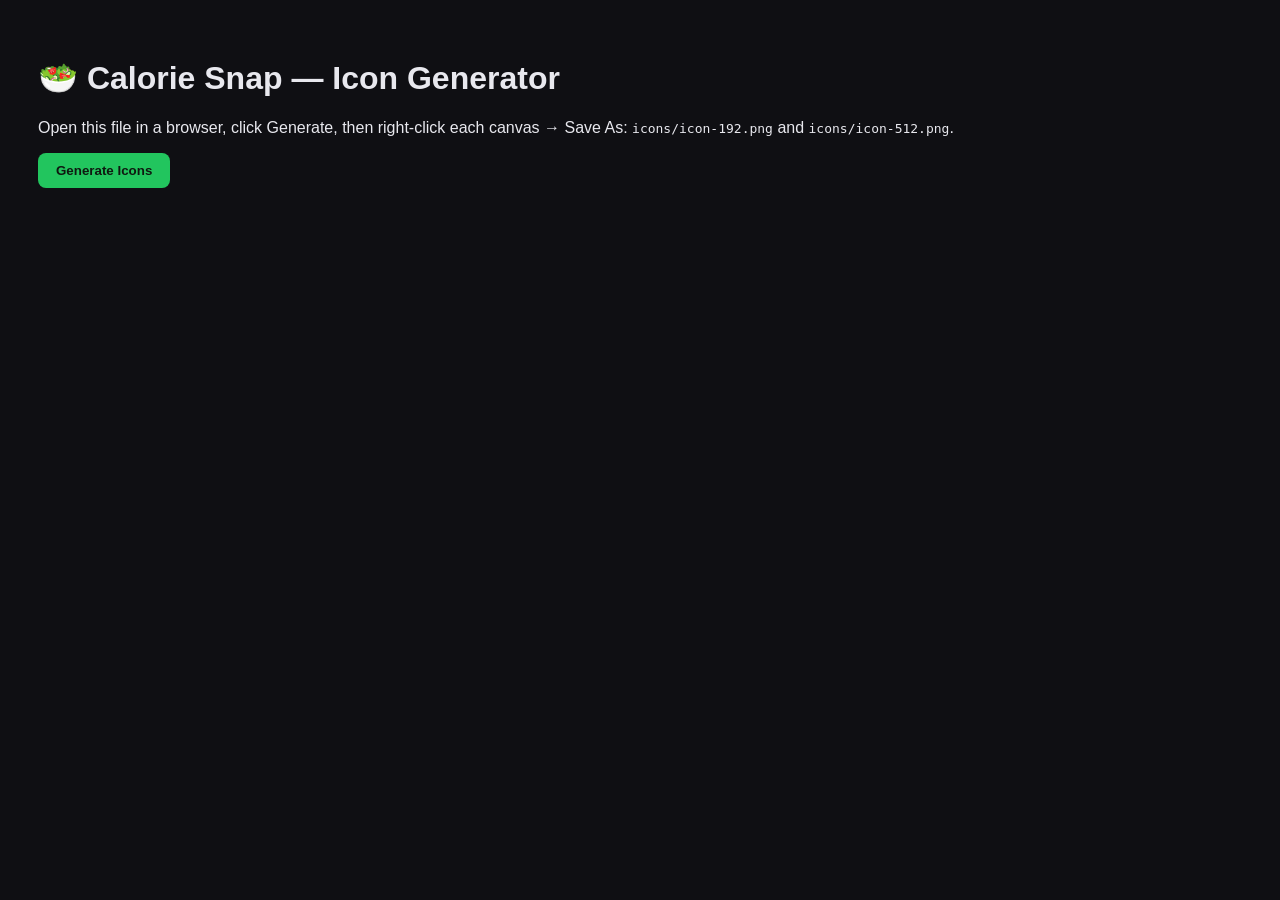
<file: generate-icons.html>
<!DOCTYPE html>
<html>
<head><title>Generate Icons — Calorie Snap</title>
<style>
  body { font-family: -apple-system, sans-serif; background: #0f0f13; color: #e8e8ee; padding: 30px; }
  canvas { background: #22c55e; border-radius: 28%; margin: 10px 0; }
  button { background: #22c55e; color: #0f1810; padding: 10px 18px; border: 0; border-radius: 8px; cursor: pointer; font-weight: 600; }
  a { color: #22c55e; }
</style>
</head>
<body>
<h1>🥗 Calorie Snap — Icon Generator</h1>
<p>Open this file in a browser, click Generate, then right-click each canvas → Save As: <code>icons/icon-192.png</code> and <code>icons/icon-512.png</code>.</p>
<button onclick="gen()">Generate Icons</button>
<div id="out"></div>
<script>
function gen() {
  const out = document.getElementById('out');
  out.innerHTML = '';
  [192, 512].forEach(size => {
    const c = document.createElement('canvas');
    c.width = size; c.height = size;
    const ctx = c.getContext('2d');
    // Green rounded background
    ctx.fillStyle = '#22c55e';
    const r = size * 0.22;
    roundRect(ctx, 0, 0, size, size, r);
    ctx.fill();
    // Emoji centered
    ctx.font = (size * 0.55) + 'px -apple-system, Apple Color Emoji, sans-serif';
    ctx.textAlign = 'center'; ctx.textBaseline = 'middle';
    ctx.fillText('🥗', size/2, size/2 + size*0.03);
    const wrap = document.createElement('div');
    wrap.innerHTML = '<p><b>icon-' + size + '.png</b></p>';
    wrap.appendChild(c);
    out.appendChild(wrap);
  });
}
function roundRect(ctx, x, y, w, h, r) {
  ctx.beginPath();
  ctx.moveTo(x+r, y);
  ctx.arcTo(x+w, y,   x+w, y+h, r);
  ctx.arcTo(x+w, y+h, x,   y+h, r);
  ctx.arcTo(x,   y+h, x,   y,   r);
  ctx.arcTo(x,   y,   x+w, y,   r);
  ctx.closePath();
}
</script>
</body></html>
</file>
